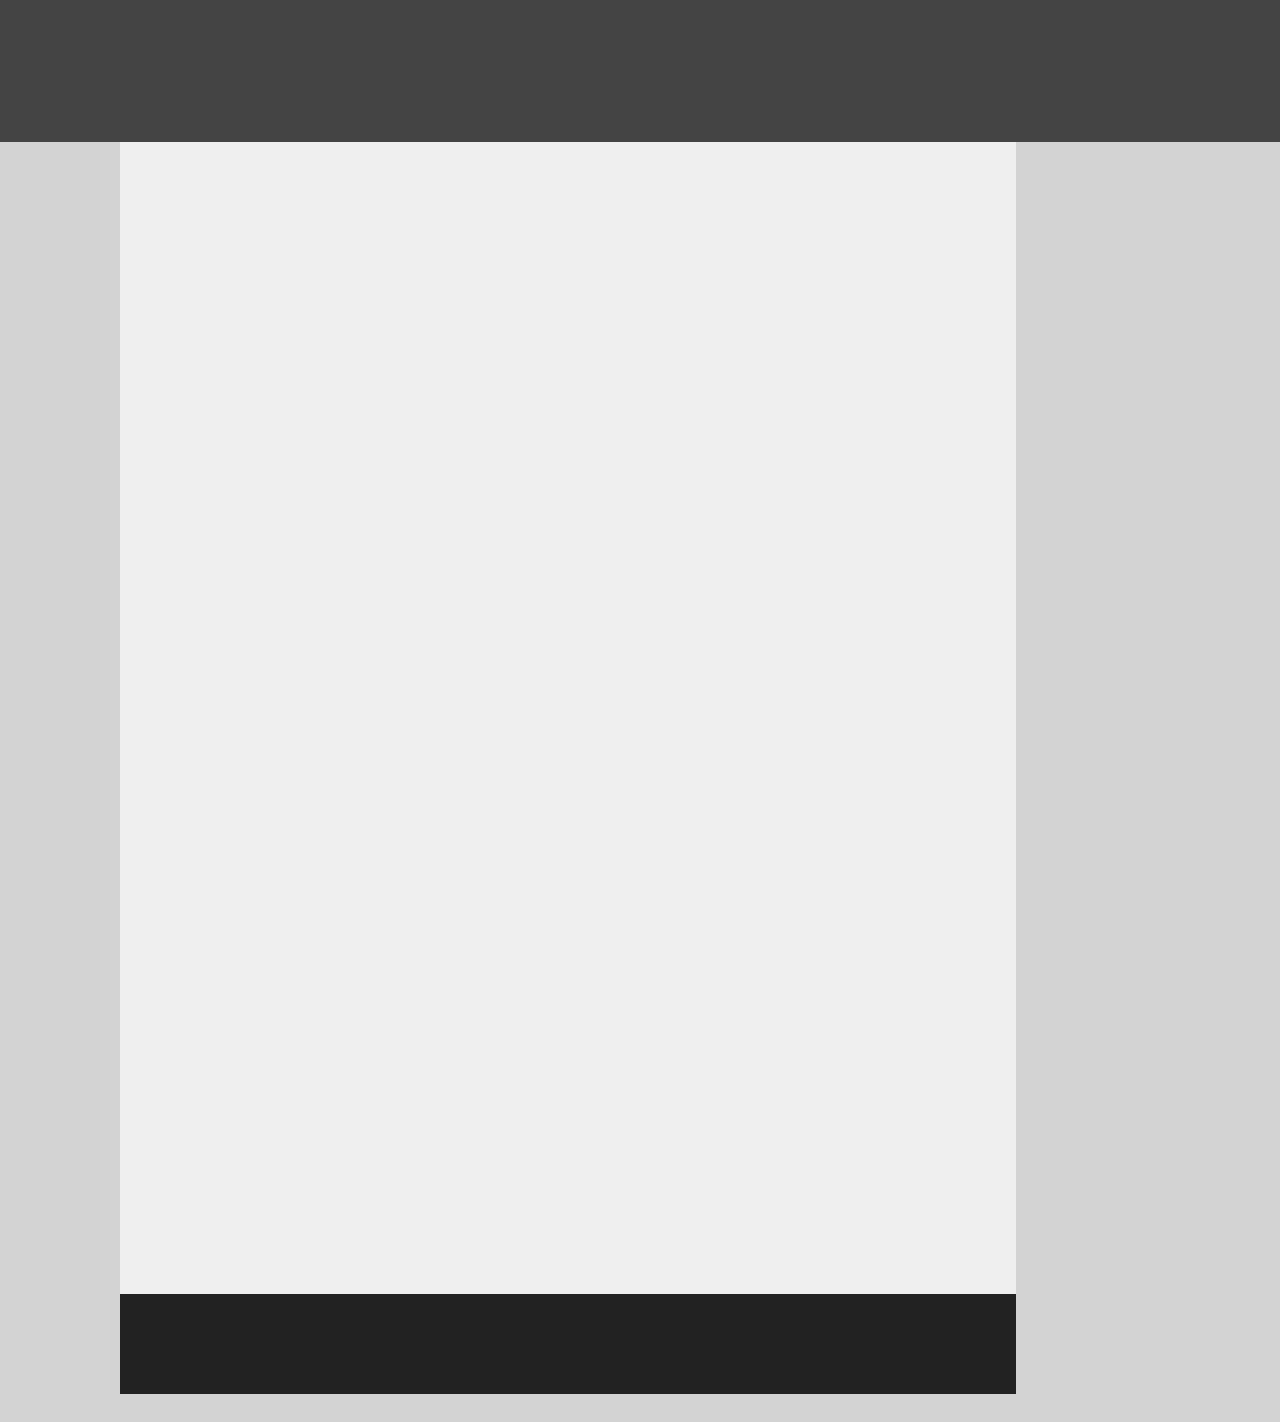
<file: drill-1/index.html>
<!DOCTYPE html>
<html lang="en">
<head>
    <meta charset="UTF-8">
    <meta http-equiv="X-UA-Compatible" content="IE=edge">
    <meta name="viewport" content="width=device-width, initial-scale=1.0">
    <link rel="stylesheet" href="./reset.css">
    <link rel="stylesheet" href="./index.css">
    <title>First Image</title>
</head>
<body>
    <header></header>

    <section id="light-grey">
        <div id="box-1"></div>
        <div id="box-2"></div>
    </section>

    
</body>
</html>
</file>
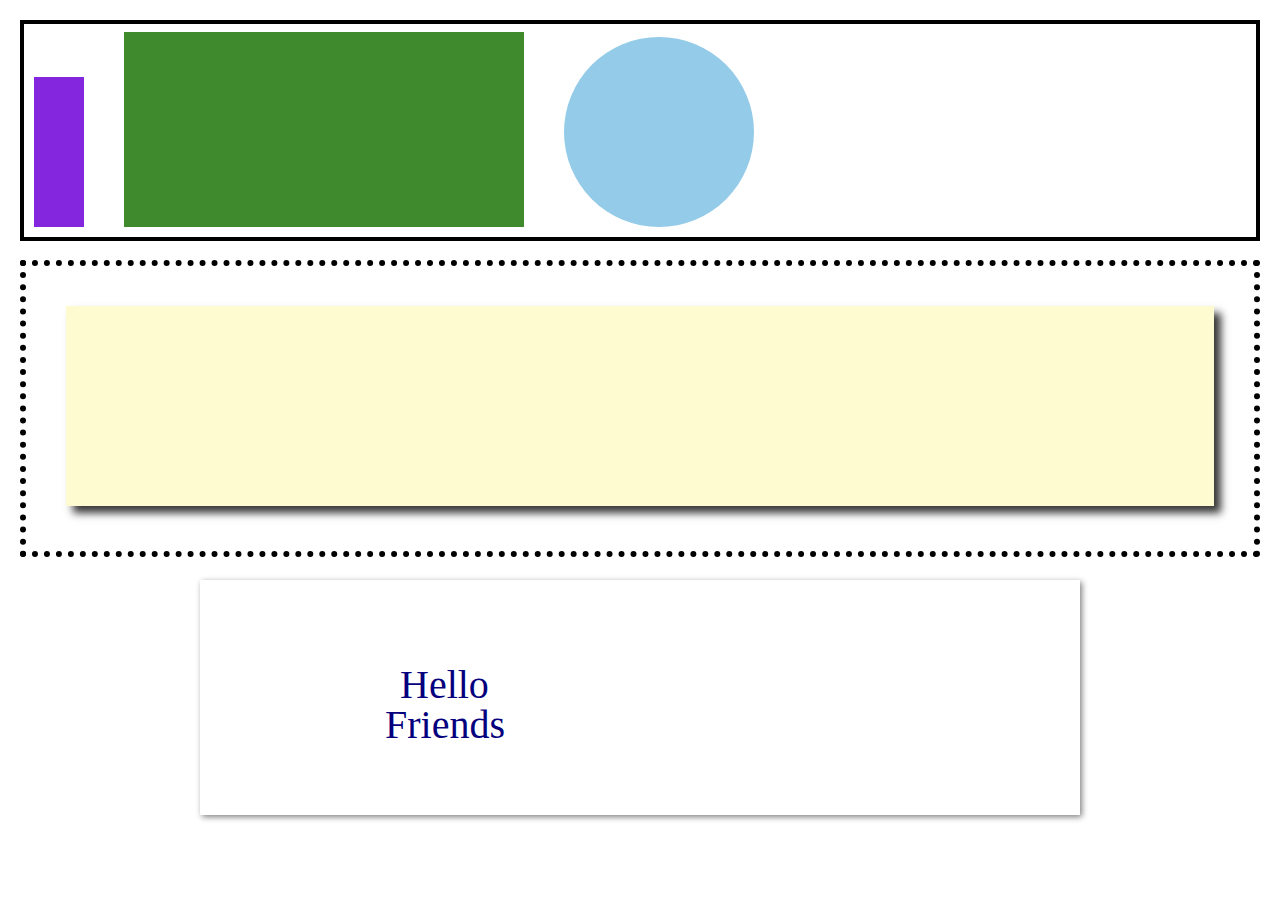
<file: drill-2/index.html>
<!DOCTYPE html>
<html lang="en">
<head>
    <meta charset="UTF-8">
    <meta http-equiv="X-UA-Compatible" content="IE=edge">
    <meta name="viewport" content="width=device-width, initial-scale=1.0">
    <link rel="stylesheet" href="./index.css">
    <link rel="stylesheet" href="./reset.css">
    <title>drill 2</title>
</head>
<body>
    <section id="top-box">
        <div id="box1"></div>
        <div id="box2"></div>
        <div id="box3"></div>
    </section>

    <section id="middle-box">
        <div id="square"></div>
    </section>

    <section id="bottom-box">
        <div id="top-text" class="text"> Hello</div>
        <div id="bottom-text" class="text"> Friends</div>
        
    </section>
    
</body>
</html>
</file>
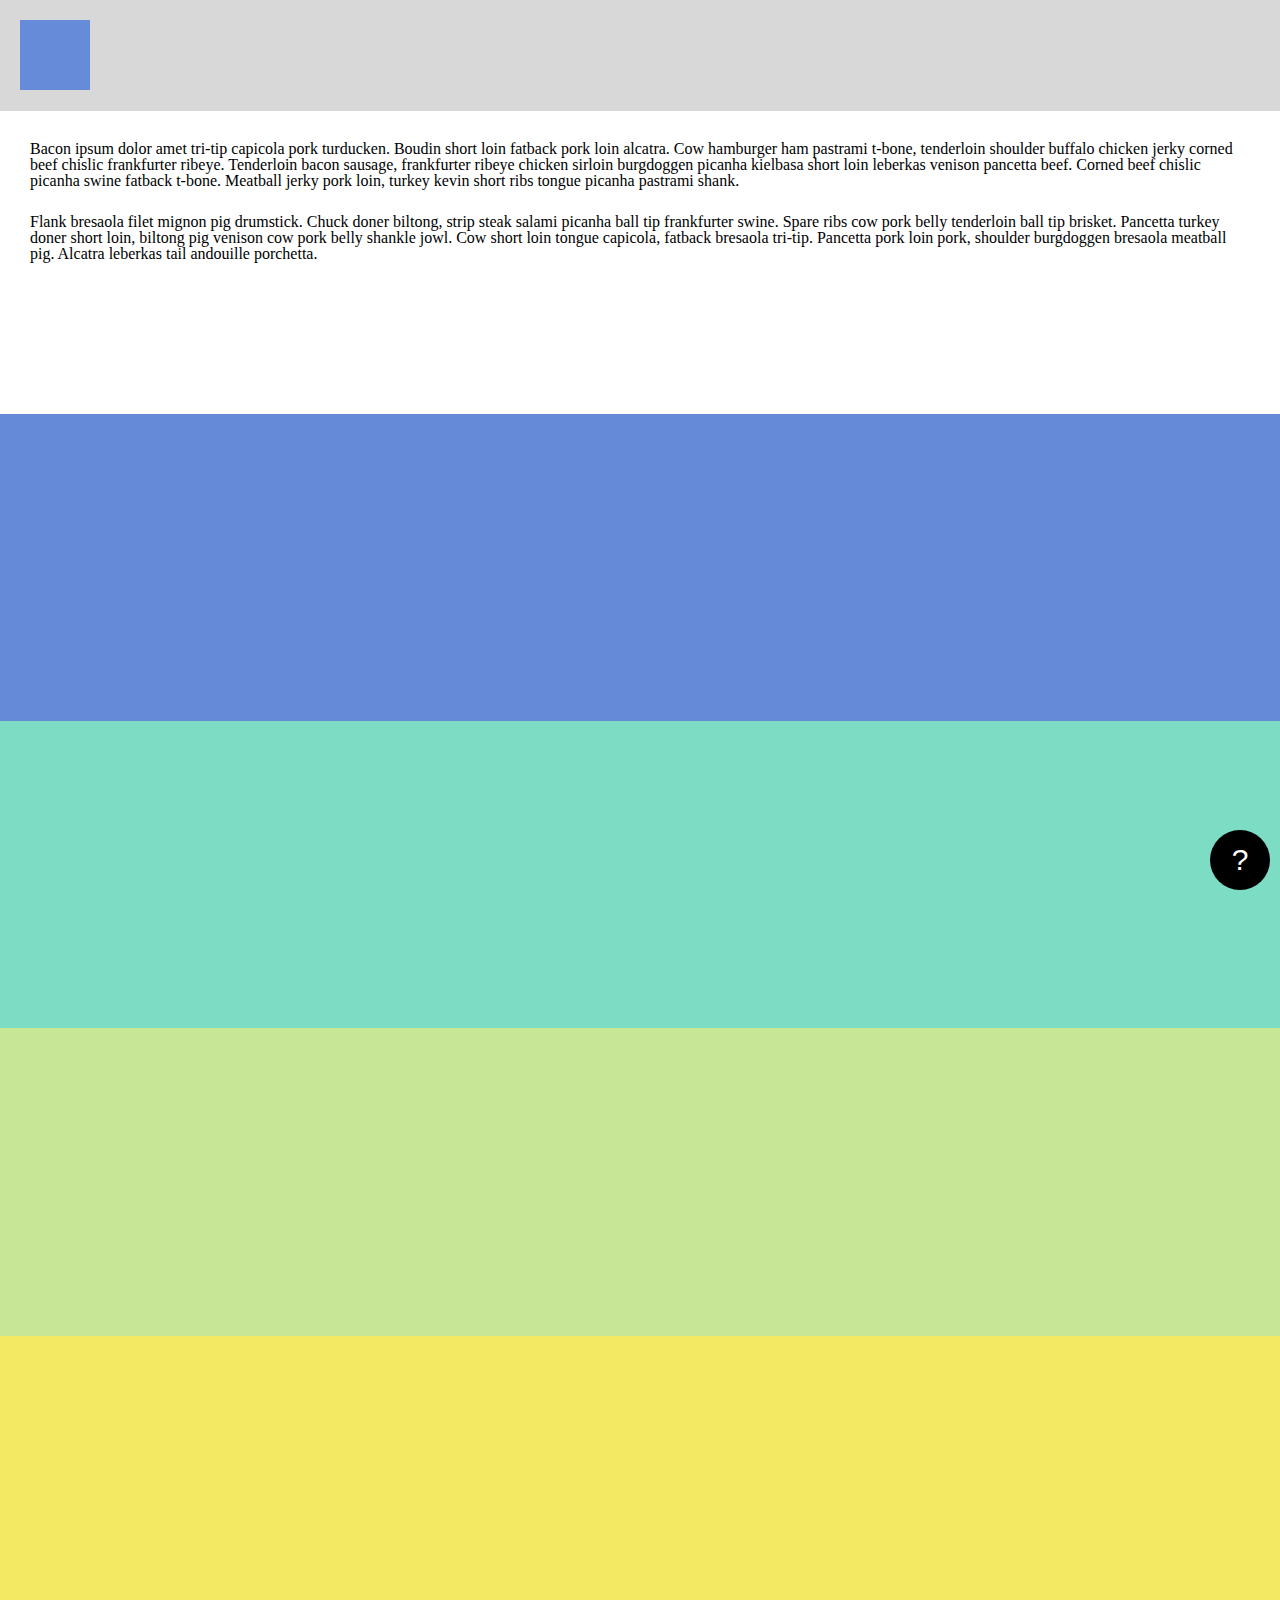
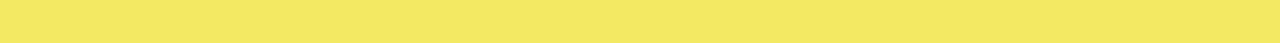
<file: drill-3/index.html>
<!DOCTYPE html>
<html lang="en">
<head>
  <meta charset="UTF-8">
  <meta http-equiv="X-UA-Compatible" content="IE=edge">
  <meta name="viewport" content="width=device-width, initial-scale=1.0">
  <link rel="stylesheet" href="./index.css">
  <link rel="stylesheet" href="./reset.css">
  <title>Lab Drill 3</title>
</head>
<body>
  <header>
    <div></div>
  </header>

  <article id="white-space" >
    <p id="p1" >Bacon ipsum dolor amet tri-tip capicola pork turducken. Boudin short loin fatback pork loin alcatra. Cow hamburger ham pastrami t-bone, tenderloin shoulder buffalo chicken jerky corned beef chislic frankfurter ribeye. Tenderloin bacon sausage, frankfurter ribeye chicken sirloin burgdoggen picanha kielbasa short loin leberkas venison pancetta beef. Corned beef chislic picanha swine fatback t-bone. Meatball jerky pork loin, turkey kevin short ribs tongue picanha pastrami shank.</p>

    <p id="p2" >Flank bresaola filet mignon pig drumstick. Chuck doner biltong, strip steak salami picanha ball tip frankfurter swine. Spare ribs cow pork belly tenderloin ball tip brisket. Pancetta turkey doner short loin, biltong pig venison cow pork belly shankle jowl. Cow short loin tongue capicola, fatback bresaola tri-tip. Pancetta pork loin pork, shoulder burgdoggen bresaola meatball pig. Alcatra leberkas tail andouille porchetta.</p>
  </article>

  <div id="div1" ></div>
  <div id="div2" ></div>
  <div id="div3" ></div>
  <div id="div4" ></div>

  <div class="question-mark">
    <button>?</button>
  </div>


  
</body>
</html>
</file>
<file: drill-1/index.css>
header {
    background-color: #444444;
    height: 142px;
    width: 100vw;
}

#light-grey {
    background-color: lightgray;
    height: 100vw;
    width: 100vw;
    
}

#box-1 {
    background-color: #EFEFEF;
    position: relative;
    height: 90vw;
    width: 70vw;
    left: 120px;
    
}

#box-2 {
    background-color: #222222 ;
    position: relative;
    height: 100px;
    width: 70vw;
    left: 120px;
    bottom: 0px;
}
</file>
<file: drill-2/index.css>
#top-box {
    
    position: absolute;
    height: 213px;
    top: 20px;
    right: 20px;
    left: 20px;
    border: 4.5px solid black;

}

#box1 {
    position: absolute;
    background-color: #8326DD;
    height: 50px;
    width: 50px;
    left: 10px;
    bottom: 10px;
    right: 10px;
    height: 150px;
    
}

#box2 {
    position: absolute;
    background-color: #3E8A2D;
    height: 195px;
    width: 400px;
    bottom: 10px;
    left: 100px;
}

#box3 { 
    position: absolute;
    background-color: #94CBE9;
    height: 190px;
    width: 190px;
    border-radius: 50%;
    bottom: 10px;
    left: 540px;
}

#middle-box {
    
    position: absolute;
    height: 285px;
    border: 6px dotted black;
    top: 260px;
    right: 20px;
    left: 20px;
}

#middle-box > div {
    position: absolute;
    background-color: #FEFBD0;
    height: 200px;
    right: 40px;
    top: 40px;
    left: 40px;
    box-shadow: 7px 7px 8px #383838;

}

#bottom-box {
    
    position: absolute;
    top: 580px;
    right: 200px;
    left: 200px;
    height: 235px;
    box-shadow: 2px 2px 6px grey;

}

#top-text {
    position: absolute;
    left: 200px;
    top:85px;
}

#bottom-text {
    position: absolute;
    left: 185px;
    top:125px;
    
}

.text {
    font-family: 'Times New Roman', Times, serif;
    font-weight: 100;
    font-size: 40px;
    color: #05007D;
    text-align: center;

    
}
</file>
<file: drill-3/index.css>
header{
    background-color: #D8D8D8 ;
    position: relative;
    width: 100vw;
    height: 111px;
}

header > div {
    background-color: #658BD9;
    position: relative;
    top: 20px;
    left: 20px;
    width: 70px;
    height: 70px;
    
}

#white-space  {
    height: 243px;
    padding: 30px;
}

#p1 {
    padding-bottom: 25px;

}

#div1 {
    background-color: #658BD8 ;
    height:24vw
}

#div2 {
    background-color: #7CDDC4;
    height:24vw
}

#div3 {
    background-color: #C7E796;
    height:24vw
}

#div4 {
    background-color: #F3E962;
    height: 24vw

}

.question-mark {
    position: fixed;
    right: 10px;
    bottom: 10px;
}

.question-mark button {
    height: 60px;
    width: 60px;
    background-color: black;
    color: white;
    border: none;
    border-radius: 50%;
    font-size: 30px;

}
</file>
